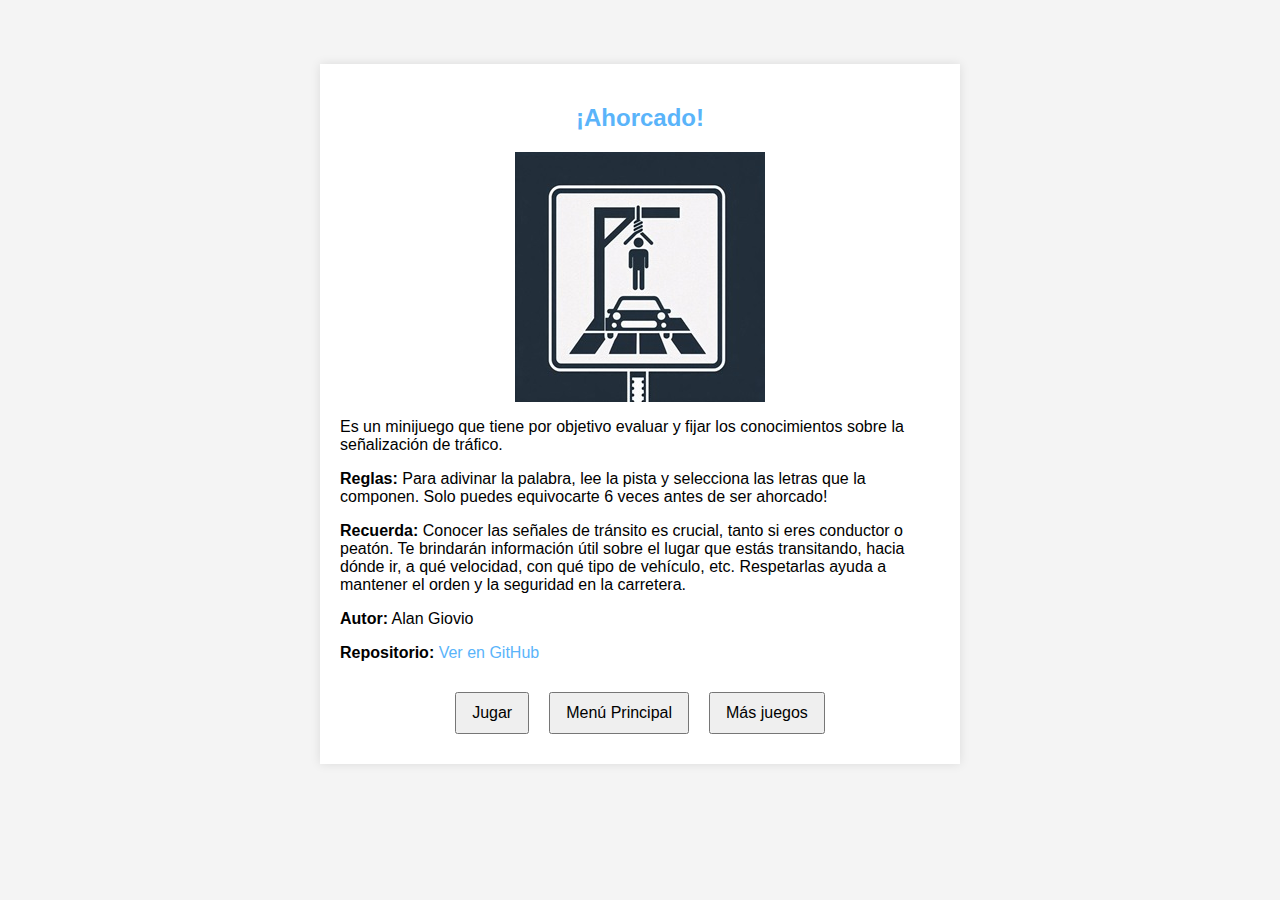
<file: index.html>
<!DOCTYPE html>
<html lang="es">
<head>
    <meta charset="UTF-8">
    <meta name="viewport" content="width=device-width, initial-scale=1.0">
    <title>Ahorcado - Seguridad Vial</title>
    <link rel="stylesheet" href="styles.css">
</head>
<body>
    <div id="intro-container">
        <h2 class="title">¡Ahorcado!</h2>
        <img src="images/ahorcado.jpg" class="centered-image"  alt="Juego de ahorcado" />
        <p>Es un minijuego que tiene por objetivo evaluar y fijar los conocimientos sobre la señalización de tráfico.</p>
        <p><strong>Reglas:</strong> Para adivinar la palabra, lee la pista y selecciona las letras que la componen. Solo puedes equivocarte 6 veces antes de ser ahorcado!</p>
        <p><strong>Recuerda:</strong> Conocer las señales de tránsito es crucial, tanto si eres conductor o peatón. Te brindarán información útil sobre el lugar que estás transitando, hacia dónde ir, a qué velocidad, con qué tipo de vehículo, etc. Respetarlas ayuda a mantener el orden y la seguridad en la carretera.</p>
        <p><strong>Autor:</strong> Alan Giovio</p>
        <p><strong>Repositorio:</strong> <a href="https://github.com/algiovio/ahorcado.git" target="_blank" class="github">Ver en GitHub</a></p>
        <div class="button-container">
            <button onclick="window.location.href='indexx.html'">Jugar</button>
            <button onclick="window.location.href='https://soutolucianab.github.io/TPO-Grupo7/index.html'">Menú Principal</button>
            <button onclick="window.location.href='https://soutolucianab.github.io/TPO-Grupo7/juegos.html'">Más juegos</button>
        </div>

    </div>
</body>
</html>
</file>
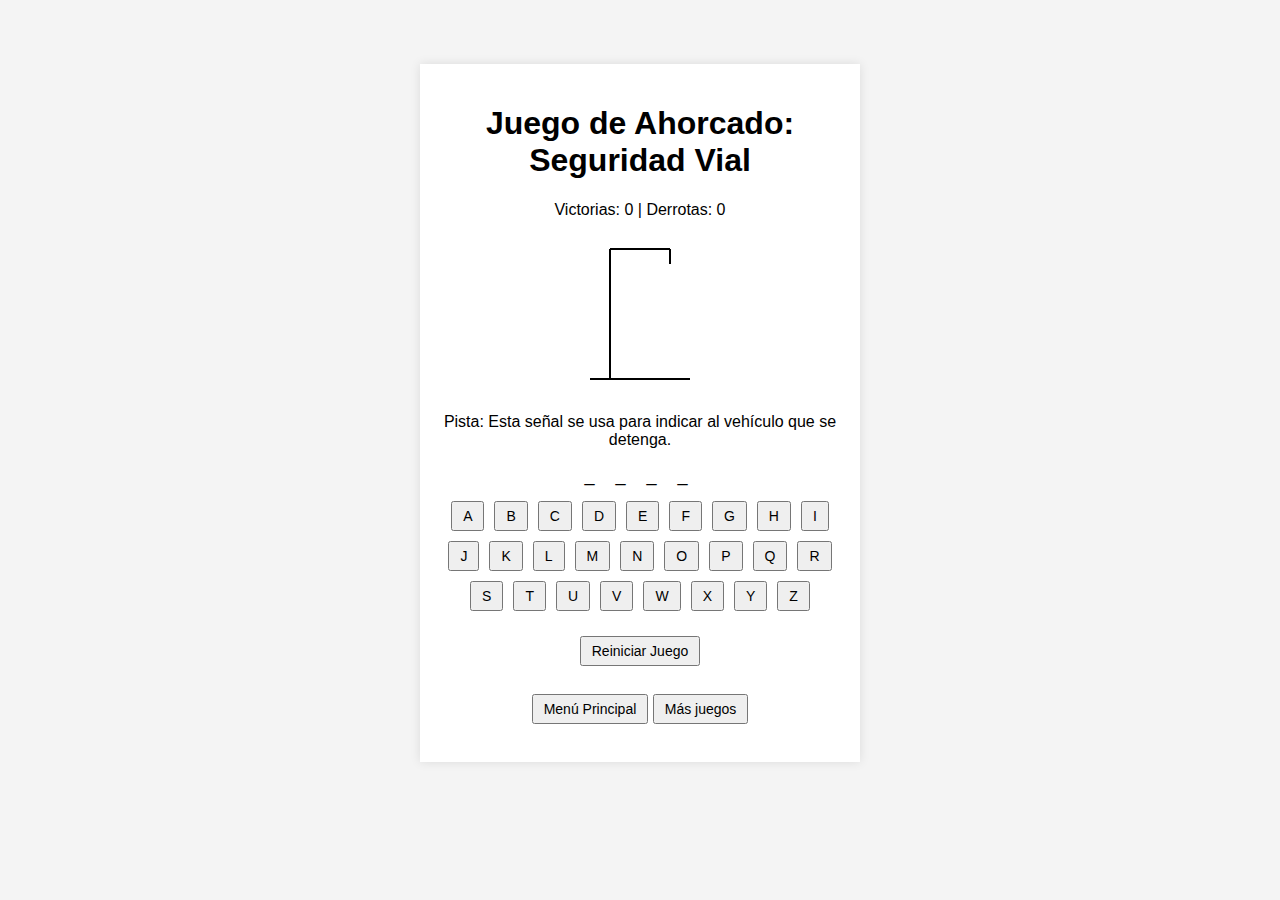
<file: indexx.html>
<!DOCTYPE html>
<html lang="es">
<head>
    <meta charset="UTF-8">
    <meta name="viewport" content="width=device-width, initial-scale=1.0">
    <title>Juego de Ahorcado: Seguridad Vial</title>
    <link rel="stylesheet" href="styles.css">
    <link rel="stylesheet" href="https://cdnjs.cloudflare.com/ajax/libs/font-awesome/6.0.0-beta3/css/all.min.css">
</head>
<body>
    <div id="game-container">
        <h1>Juego de Ahorcado: Seguridad Vial</h1>
        <p id="scoreboard">
            <span id="victorias">Victorias: 0</span> |
            <span id="derrotas">Derrotas: 0</span>
        </p>
        <div id="hangman-container">
            <svg height="150" width="120" class="figure-container">
                <!-- Base -->
                <line x1="10" y1="140" x2="110" y2="140" />
                <!-- Poste vertical -->
                <line x1="30" y1="140" x2="30" y2="10" />
                <!-- Poste horizontal -->
                <line x1="30" y1="10" x2="90" y2="10" />
                <!-- Cuerda -->
                <line x1="90" y1="10" x2="90" y2="25" />
                <!-- Cabeza -->
                <circle cx="90" cy="35" r="10" class="figure-part" />
                <!-- Cuerpo -->
                <line x1="90" y1="45" x2="90" y2="90" class="figure-part" />
                <!-- Brazo izquierdo -->
                <line x1="90" y1="60" x2="70" y2="50" class="figure-part" />
                <!-- Brazo derecho -->
                <line x1="90" y1="60" x2="110" y2="50" class="figure-part" />
                <!-- Pierna izquierda -->
                <line x1="90" y1="90" x2="70" y2="120" class="figure-part" />
                <!-- Pierna derecha -->
                <line x1="90" y1="90" x2="110" y2="120" class="figure-part" />
            </svg>
        </div>
        <p id="pista"></p>
        <div id="word-container"></div>
        <p id="message"></p>
        <div id="letters-container"></div>
        <button id="reset-button" onclick="startGame()">Reiniciar Juego</button>
        <br>
        <br>
        <button id="reset-button-" onclick="window.location.href='https://soutolucianab.github.io/TPO-Grupo7/index.html'">Menú Principal</button>
        <button id="reset-button--" onclick="window.location.href='https://soutolucianab.github.io/TPO-Grupo7/juegos.html'">Más juegos</button>
        <br>
        <br>    
    </div>
    <script src="script.js"></script>

</body>
</html>
</file>
<file: styles.css>
:root {
    --first_color: #5ab4fa;
    --second_color: #6DA5Cf;
    --third_color: #728FA5;
    --fourth_color: #69737A;
    --fifth_color: #3E4850;
    --sixth_color: #1F2A33;
}

body {
    font-family: Arial, sans-serif;
    text-align: center;
    background-color: #f4f4f4;
    margin: 0;
    padding: 0;
}

.title  {
    text-align: center;
}

.github {
    color: var(--first_color);
    text-decoration: none; /* Elimina el subrayado */
}

.github:hover {
    text-decoration:underline;
}

.centered-image {
    display: block;
    margin-left: auto;
    margin-right: auto;
}

.button-container {
    display: flex;
    justify-content: center;
    gap: 10px; /* Espacio entre botones */
    margin-top: 20px; /* Espacio superior */
}

/* header */
header {
    background-color: var(--fourth_color);
    position: relative;
    height: 300px;
    display: flex;
    align-items: center;
    justify-content: center;
}

/* Container-Logo- */
.logo {
    color: white;
}

.logo h1 {
    font-size: 24px;
    font-weight: bold;
    text-shadow: 1px 1px 0 #000, 
                 -1px -1px 0 #000, 
                 1px -1px 0 #000, 
                 -1px 1px 0 #000;
}

#intro-container {
    margin: 5% auto;
    padding: 20px;
    max-width: 600px;
    background-color: white;
    box-shadow: 0 0 10px rgba(0, 0, 0, 0.1);
    text-align: left;
}

#intro-container h2 {
    color: var(--first_color);
}

#intro-container button {
    margin: 10px 5px;
    padding: 10px 15px;
    font-size: 16px;
    cursor: pointer;
}

#game-container {
    margin: 5% auto;
    padding: 20px;
    max-width: 400px;
    background-color: white;
    box-shadow: 0 0 10px rgba(0, 0, 0, 0.1);
}

#hangman-container {
    margin: 20px auto;
}

.figure-container {
    stroke: #000;
    stroke-width: 2px;
}

.figure-part {
    display: none;
}

#word-container {
    margin: 10px 0;
    font-size: 18px;
    letter-spacing: 8px;
}

#letters-container {
    margin: 10px 0;
}

#letters-container button {
    margin: 5px;
    padding: 5px 10px;
    font-size: 14px;
}

#reset-button {
    margin-top: 10px;
    padding: 5px 10px;
    font-size: 14px;
}

#reset-button- {
    margin-top: 10px;
    padding: 5px 10px;
    font-size: 14px;
}

#reset-button-- {
    margin-top: 10px;
    padding: 5px 10px;
    font-size: 14px;
}


#message {
    margin: 10px 0;
    font-size: 18px;
}

#message.success {
    color: green;
}

#message.failure {
    color: red;
}

@media (max-width: 400px) {
    .button-container {
        display: flex;
        flex-direction: column;
        justify-content: center;
        gap: 10px; /* Espacio entre botones */
        margin-top: 20px; /* Espacio superior */
    }
}
</file>
